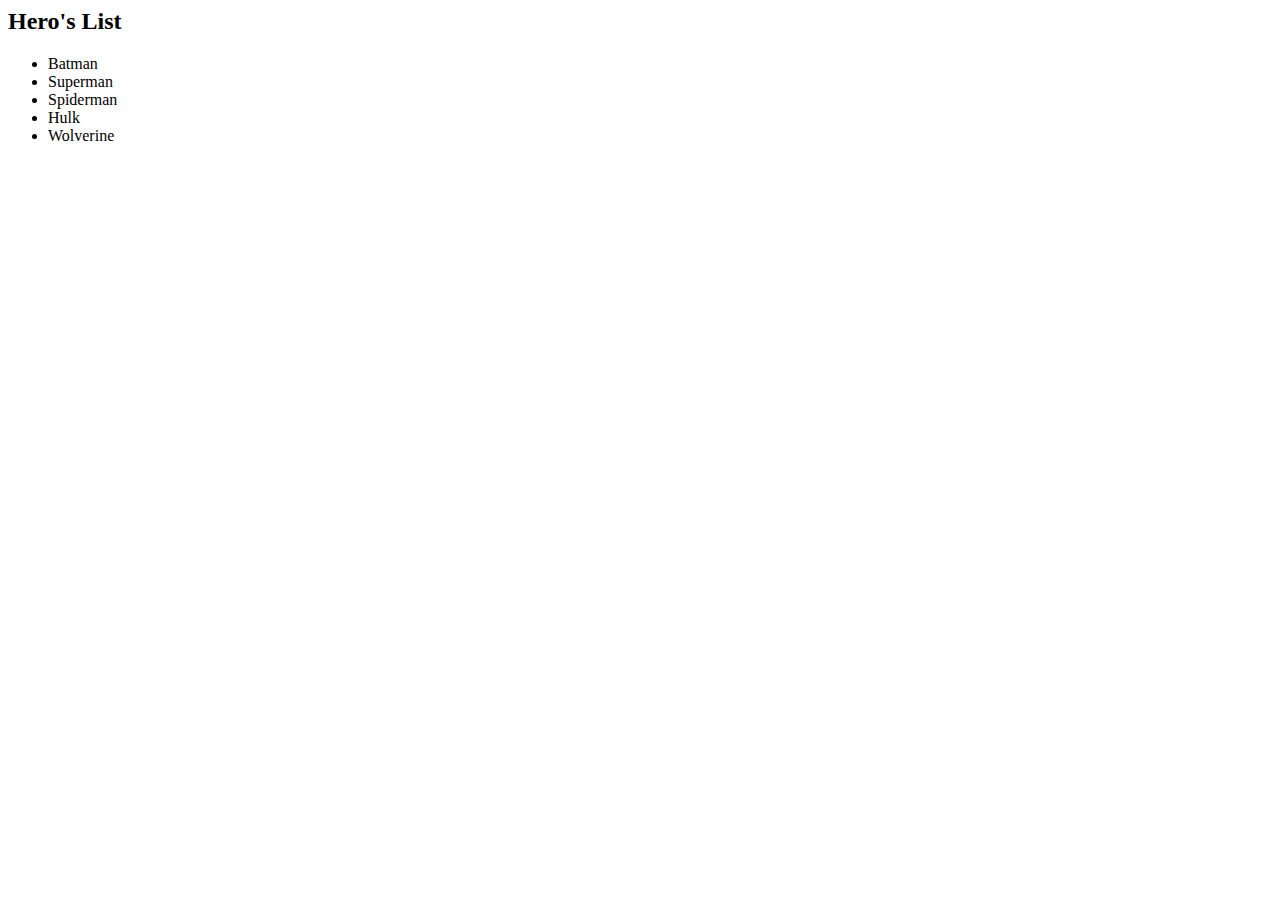
<file: index.html>
<html>

<body>
  <div id="container">
    <h2>Hero's List</h2>
    <ul class="hero-list">
      <li class="hero-list-item">Batman</li>
      <li class="hero-list-item">Superman</li>
      <li class="hero-list-item">Spiderman</li>
      <li class="hero-list-item">Hulk</li>
      <li class="hero-list-item">Wolverine</li>
    </ul>
  </div>
</body>

</html>

<script>
  // code here
  const classHeroItem = document.querySelector(".hero-list");

  classHeroItem.addEventListener('mouseover', (event) => {
    event.target.style = "background: red";
  })

  classHeroItem.addEventListener('mouseout', (event) => {
    event.target.style = "background: transparent";
    // event.target.removeAttribute("style");
  })


</script>
</file>
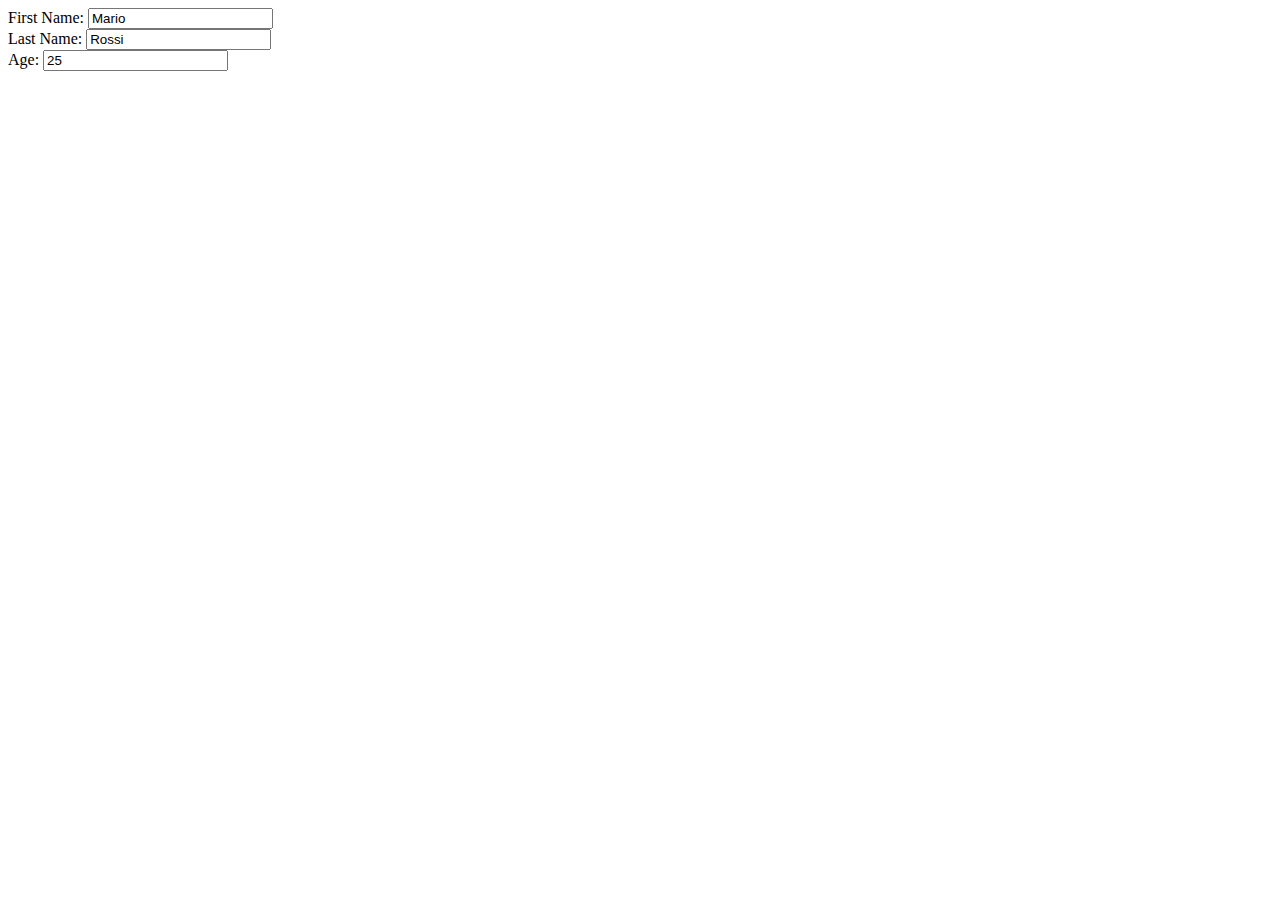
<file: exercise-1.html>
<html>
  <body>
    <div id="container">
      <form>
        <div>
          <label>First Name:</label>
          <input type="text" class="form-input" id="firstName" value="Mario" />
        </div>
        <div>
          <label>Last Name:</label>
          <input type="text" class="form-input" id="lastName" value="Rossi" />
        </div>
        <div>
          <label>Age:</label>
          <input type="number" class="form-input" id="age" value="25" />
        </div>
      </form>
    </div>
  </body>
</html>

<script>
  // code here
  const firstName = document.getElementById("firstName").value;
  console.log(firstName);
</script>
</file>
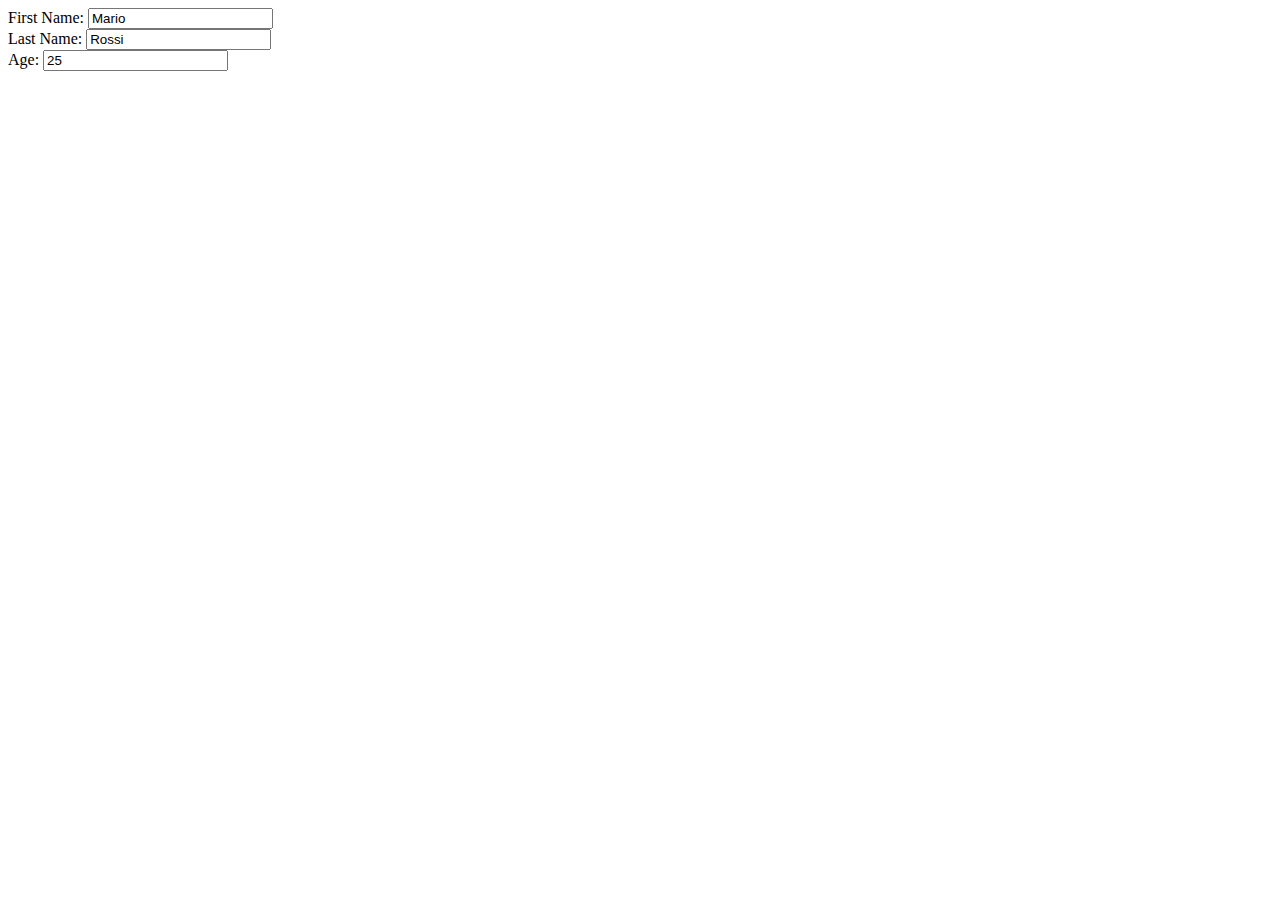
<file: exercise-2.html>
<html>
  <body>
    <div id="container">
      <form>
        <div>
          <label>First Name:</label>
          <input type="text" class="form-input" id="firstName" value="Mario" />
        </div>
        <div>
          <label>Last Name:</label>
          <input type="text" class="form-input" id="lastName" value="Rossi" />
        </div>
        <div>
          <label>Age:</label>
          <input type="number" class="form-input" id="age" value="25" />
        </div>
      </form>
    </div>
  </body>
</html>

<script>
  // code here
</script>
</file>
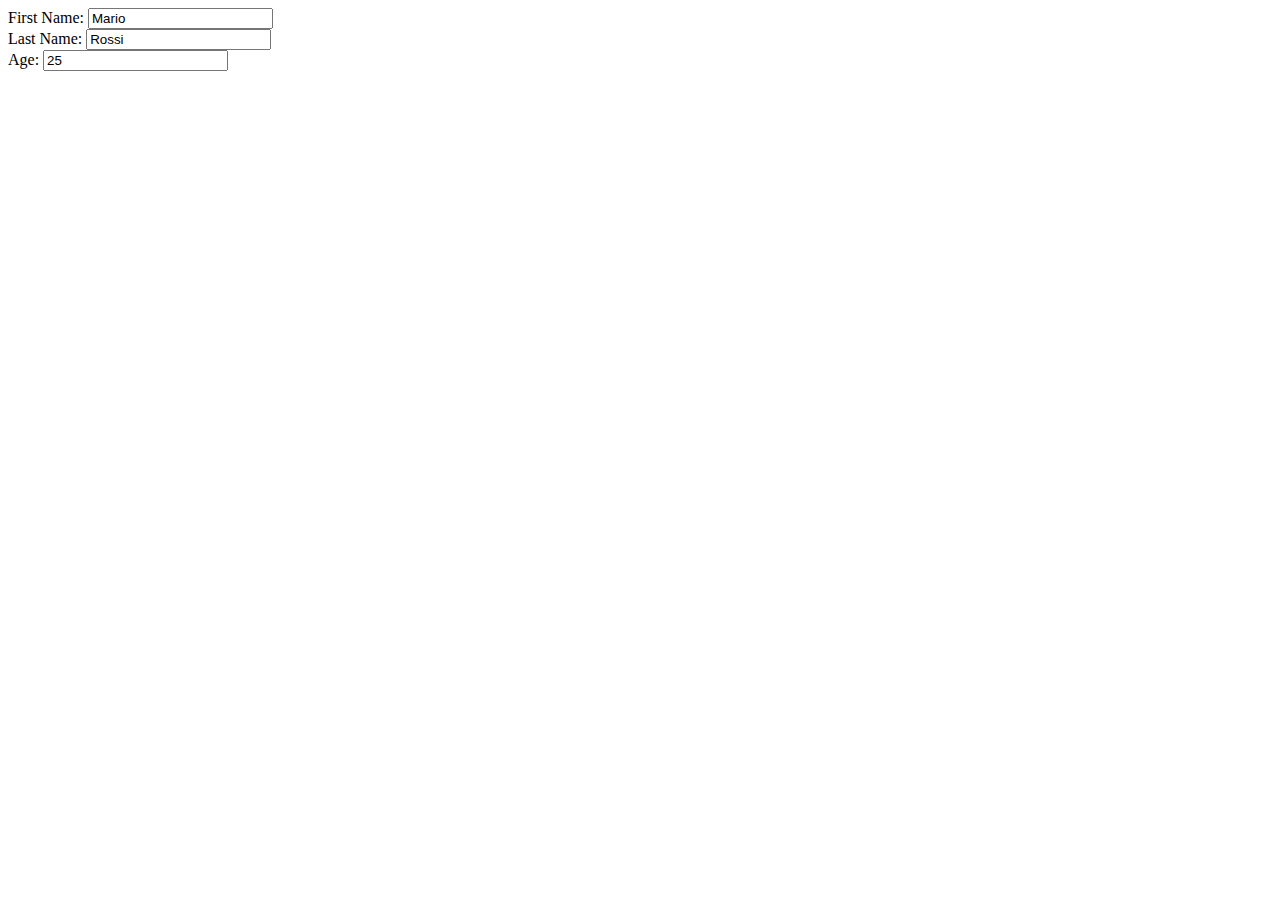
<file: exercise-3.html>
<html>
  <body>
    <div id="container">
      <form>
        <div>
          <label>First Name:</label>
          <input type="text" class="form-input" id="firstName" value="Mario"/>
        </div>
        <div>
          <label>Last Name:</label>
          <input type="text" class="form-input" id="lastName" value="Rossi"/>
        </div>
        <div>
          <label>Age:</label>
          <input type="number" class="form-input" id="age" value="25"/>
        </div>
      </form>
    </div>
  </body>
</html>

<script>
  // code here
</script>
</file>
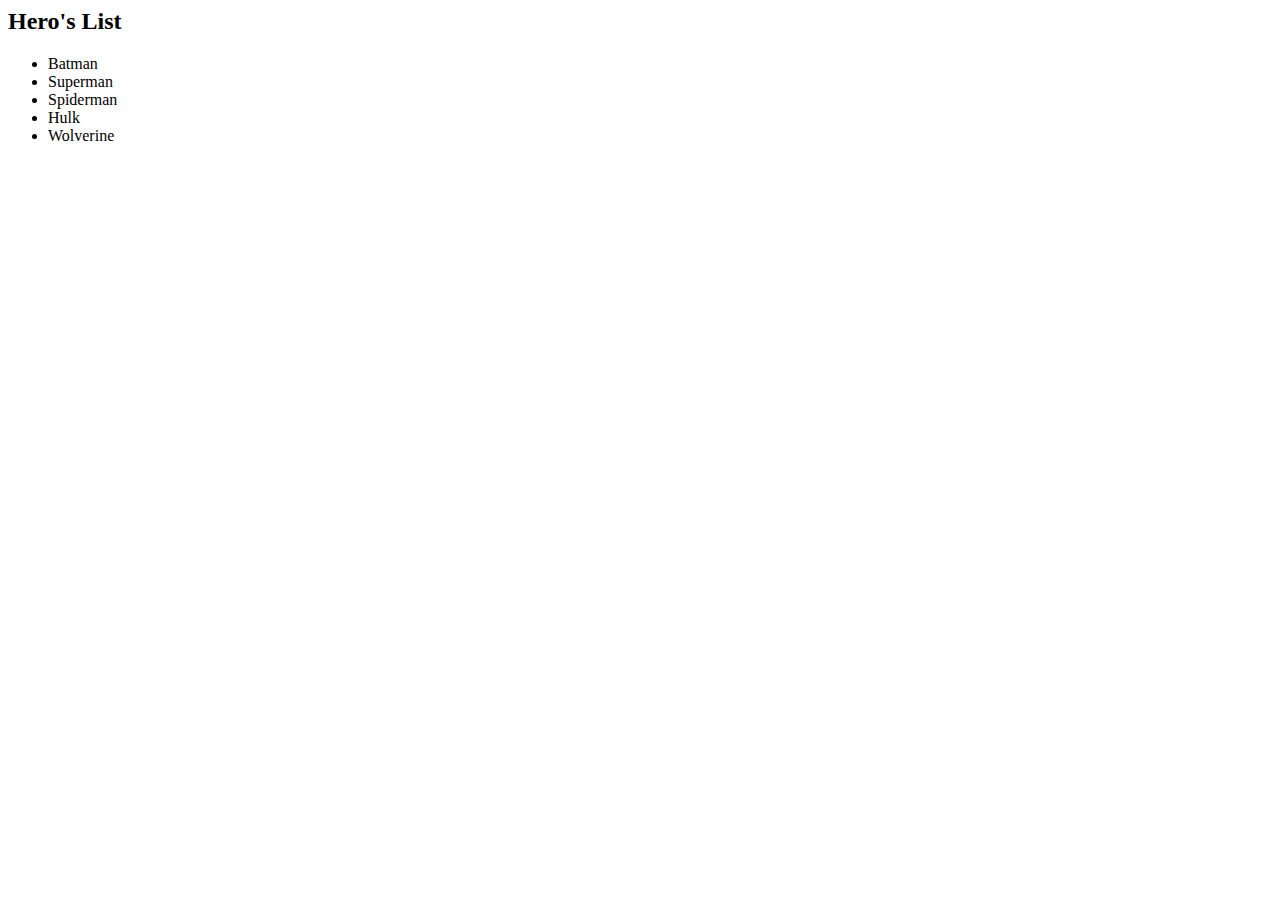
<file: exercise-8.html>
<html>
  <body>
    <div id="container">
      <h2>Hero's List</h2>
      <ul class="hero-list">
        <li class="hero-list-item">Batman</li>
        <li class="hero-list-item">Superman</li>
        <li class="hero-list-item">Spiderman</li>
        <li class="hero-list-item">Hulk</li>
        <li class="hero-list-item">Wolverine</li>
      </ul>
    </div>
  </body>
</html>

<script>
  // code here
</script>
</file>
